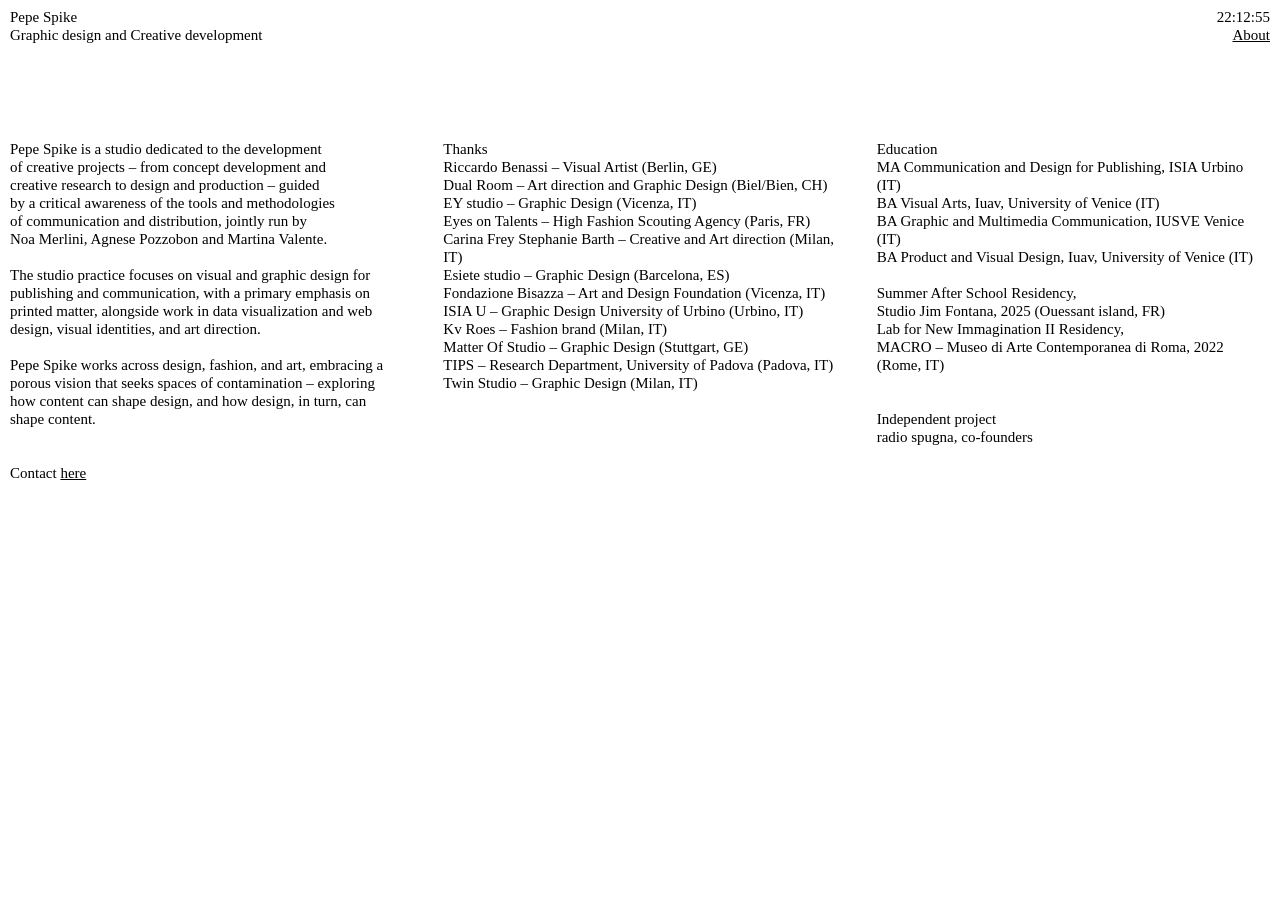
<file: about.html>
<!DOCTYPE html>
<html lang="it">
  <head>
    <meta charset="UTF-8">
    <meta name="viewport" content="width=device-width, initial-scale=1">
    <title>Info – Pepe Spike</title>

    <link rel="stylesheet" href="style.css"> 
  </head>

  <body>

    <div class="footer1">
        <div class="header-left">
            <a href="index.html" class="header-link">
                Pepe Spike<br>
                 Graphic design and Creative development
            </a>
        </div>
        <div class="header-right">
            <div id="div_horloge"></div>
            
            <a href="index.html" class="header-link">
                <u>About</u>
            </a>

            <script>
              // Script orologio
              window.onload = function() { horloge('div_horloge'); };
              function horloge(el) {
                if (typeof el == "string") { el = document.getElementById(el); }
                function actualiser() {
                  var date = new Date();
                  var str = date.getHours();
                  str += ':' + (date.getMinutes() < 10 ? '0' : '') + date.getMinutes();
                  str += ':' + (date.getSeconds() < 10 ? '0' : '') + date.getSeconds();
                  el.innerHTML = str;
                }
                actualiser();
                setInterval(actualiser, 1000);
              }
            </script>
        </div>
    </div>
    
    <div class="clients">
        
        <div class="colonna1">
            Pepe Spike is a studio dedicated to the development of creative projects – from concept development and creative research to design and production – guided by a critical awareness of the tools and methodologies of communication and distribution, jointly run by Noa Merlini, Agnese Pozzobon and Martina Valente.
            <br><br>
            The studio practice focuses on visual and graphic design for publishing and communication, with a primary emphasis on printed matter, alongside work in data visualization and web design, visual identities, and art direction.
            <br><br>
            Pepe Spike works across design, fashion, and art, embracing a porous vision that seeks spaces of contamination – exploring how content can shape design, and how design, in turn, can shape content.
            
            <br><br><br>
            Contact <a href="mailto:noamerlini@hotmail.it,agnesee.pozzobon@gmail.com,martinavalentemv11@gmail.com"><u>here</u></a>
        </div>
        
        <div class="colonna2">
            Thanks<br>
            Riccardo Benassi – Visual Artist (Berlin, GE)<br>
            Dual Room – Art direction and Graphic Design (Biel/Bien, CH)<br>
            EY studio – Graphic Design (Vicenza, IT)<br>
            Eyes on Talents – High Fashion Scouting Agency (Paris, FR)<br>
            Carina Frey Stephanie Barth – Creative and Art direction (Milan, IT)<br>
            Esiete studio – Graphic Design (Barcelona, ES)<br>
            Fondazione Bisazza – Art and Design Foundation (Vicenza, IT)<br>
            ISIA U – Graphic Design University of Urbino (Urbino, IT)<br>
            Kv Roes – Fashion brand (Milan, IT)<br>
            Matter Of Studio – Graphic Design (Stuttgart, GE)<br>
            TIPS – Research Department, University of Padova (Padova, IT)<br>
            Twin Studio – Graphic Design (Milan, IT)
        </div>
        
        <div class="colonna3">
            Education<br><br>
            MA Communication and Design for Publishing, ISIA Urbino (IT)<br>
            BA Visual Arts, Iuav, University of Venice (IT)<br>
            BA Graphic and Multimedia Communication, IUSVE Venice (IT)<br>
            BA Product and Visual Design, Iuav, University of Venice (IT)
            <br><br>
            Summer After School Residency, <br> Studio Jim Fontana, 2025 (Ouessant island, FR)<br>
            Lab for New Immagination II Residency, <br> MACRO – Museo di Arte Contemporanea di Roma, 2022 (Rome, IT)
            <br><br><br>
            Independent project<br>
            radio spugna, co-founders <br>
        </div>
        
    </div>
    
  </body>
</html>
</file>
<file: style.css>
/* ⚙️ REGOLE FONDAMENTALI ORIGINALI */
a {
  text-decoration: none;
  color: black;
}

a:hover, a:visited {
  text-decoration: none;
  color: black;
}

body {
  margin: 0;
  padding: 0;
  font-family: "Times New Roman", Times, serif; 
  font-weight: normal; 
  background-color: white; 
  font-size: 15px;
  line-height: 18px; 
  color: black;
  text-align: center;
   
  -webkit-font-smoothing: antialiased;
  -moz-osx-font-smoothing: grayscale;
}

body.homepage {
    overflow: hidden;
    padding-top: 0;
}

::selection {
    background: #FFFF00; 
    color: black;
}
::-moz-selection { 
    background: #FFFF00;
    color: black;
}

/* ------------------------------------- */
/* 🔝 HEADER FISSO (CLASSE .footer1) */
/* ------------------------------------- */

.footer1 {
  position: fixed;
  top: 0;
  left: 0;
  right: 0; 
   
  display: flex;
  justify-content: space-between; 
  align-items: flex-start; 
   
  padding: 8px 10px 10px 10px; 
  margin: 0; 
   
  background-color: transparent; 
  z-index: 1000;
  color: white; 
  mix-blend-mode: difference; 
   
  font-weight: normal;
  font-size: inherit;
  font-family: inherit;
}

.footer1 a {
    color: white;
    mix-blend-mode: difference;
    text-decoration: none;
}

/* Style specifico per il link header (incluso About sottolineato) */
.header-link {
    color: inherit; 
    text-decoration: none;
}

/* Assicura che il tag u erediti correttamente il colore per mix-blend-mode */
.header-link u {
    text-decoration: underline;
    text-decoration-thickness: 1px; /* Opzionale: spessore linea fine */
}

.header-left {
    text-align: left;
}

.header-right {
    text-align: right;
}

/* ------------------------------------- */
/* 🎞️ REGOLE GALLERIA SCORREVOLE */
/* ------------------------------------- */

.gallery-container {
  overflow-x: auto; 
  overflow-y: hidden;
  display: block;
}

.gallery-container.fullscreen {
  width: 100vw; 
  height: 100vh; 
  margin: 0;
}

.image-wrapper {
  display: flex; 
  height: 100%;
  white-space: nowrap;
}

.image-slide {
  flex-shrink: 0; 
  height: 100%;
  margin-right: 0; 
  position: relative; 
}

.image-slide img,
.image-slide video {
  height: 100%; 
  width: auto;
  display: block;
}

/* Il cursore "mano" appare solo su desktop */
@media (hover: hover) {
    .video-toggle {
        cursor: pointer;
    }
}

/* ✨ MODIFICA: Regola NUCLEARE per nascondere il tasto play di iOS */
*::-webkit-media-controls-start-playback-button {
  display: none !important;
  -webkit-appearance: none;
}

.video-toggle::-webkit-media-controls {
    display: none !important;
    opacity: 0 !important;
    visibility: hidden !important;
}

/* Overlay trasparente (invisibile su desktop) */
.video-overlay {
    position: absolute;
    top: 0;
    left: 0;
    width: 100%;
    height: 100%;
    z-index: 2; 
    display: none; 
}


.caption {
  position: absolute;
  bottom: 30px; 
  left: 10px; 
   
  color: white;
  mix-blend-mode: difference;
  z-index: 10; 
   
  text-align: left;
  font-family: inherit;
  font-size: inherit;
  line-height: inherit;
}

/* ------------------------------------- */
/* 👥 REGOLE SEZIONE INFO (Pagina about.html) */
/* ------------------------------------- */

.clients {
  padding-top: 140px; 
  padding-bottom: 70px; 
   
  padding-left: 10px;
  padding-right: 10px;
   
  margin-left: 0; 
  margin-right: 0; 
   
  text-align: left; 
  display: flex; 
  justify-content: space-between; 
  gap: 40px; 
  max-width: none; 

  color: white; 
  mix-blend-mode: difference;
}

.clients a {
    color: white;
    mix-blend-mode: difference;
}

.clients > div {
    flex-basis: 33.33%;
    flex-grow: 1;
    flex-shrink: 1;
    text-wrap: balance;
    hyphens: auto; 
}

.clients .colonna3 br:first-child {
    display: none;
}

/* ------------------------------------- */
/* 📱 REGOLE MEDIA QUERY (MOBILE) */
/* ------------------------------------- */

@media screen and (max-width: 840px) {
   
  body.homepage {
      padding-top: 0;
  }

  .footer1 {
    flex-direction: column; 
    align-items: flex-start;
    padding: 8px 10px;
  }

  .header-right {
    text-align: left;
    margin-top: 10px; /* Spazio tra blocco nomi e blocco orologio/about */
  }
   
  .gallery-container.fullscreen {
      height: 100vh;
  }
   
  .caption {
      bottom: 30px; 
      left: 10px;
  }
   
  /* Video ignora tocchi, Overlay li cattura */
  .video-toggle {
      pointer-events: none;
      z-index: 1; 
  }
  .video-overlay {
      display: block; 
      z-index: 2;
  }

  .clients {
      flex-direction: column; 
      gap: 30px; 
       
      padding-left: 10px;
      padding-right: 10px;
      max-width: none;
      padding-top: 170px; 
      margin-left: 0;
      margin-right: 0;
  }
   
  .clients > div {
      flex-basis: auto;
  }
}
</file>
